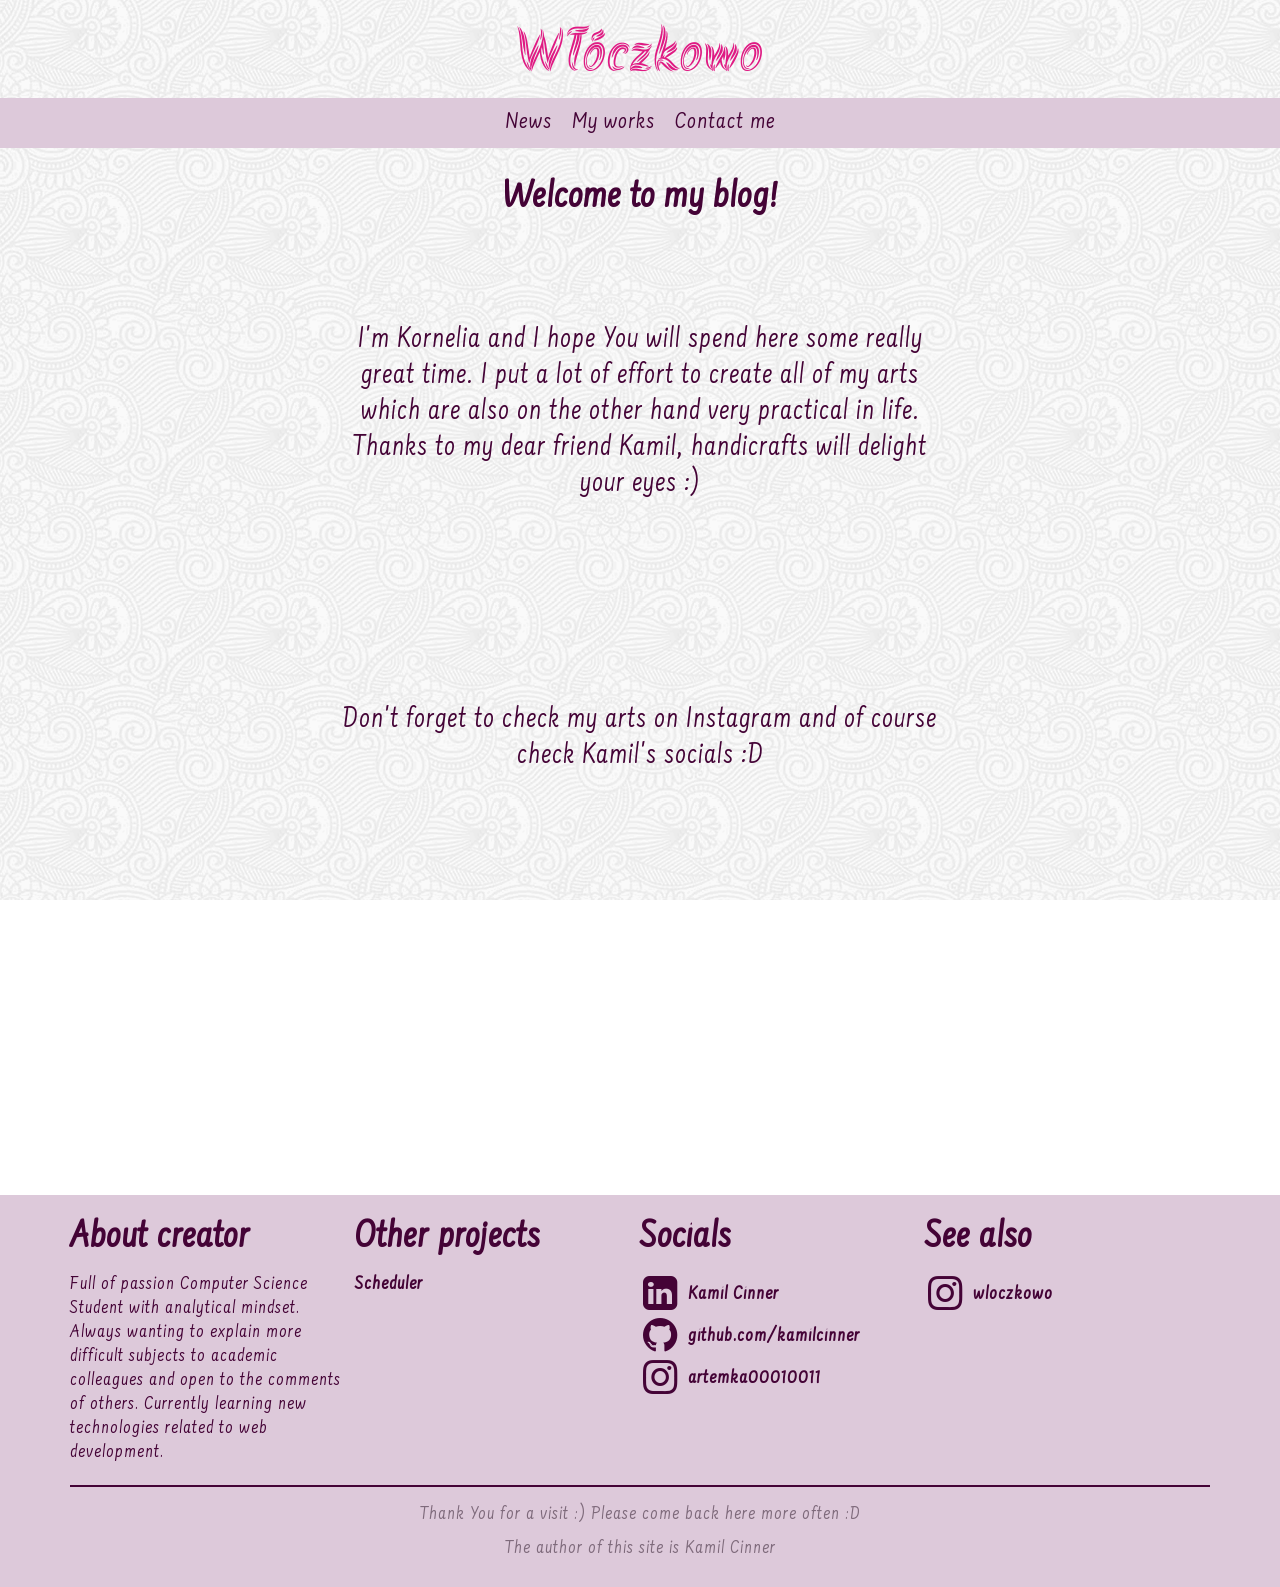
<file: index.html>
<!doctype html>
<html lang="pl">

<head>
  <meta charset="utf-8" />
  <meta name="viewport" content="width=device-width, initial-scale=1">

  <title>Włóczkowo</title>
  <meta name="description" content="Kornelia's handicrafts">
  <meta name="keywords" content="blog, fibers, twine, bay yarn, worsted, crewel, handicraft">
  <meta name="author" content="Kamil Cinner">

  <link href="https://fonts.googleapis.com/css?family=Akronim&display=swap&subset=latin-ext"
        rel="stylesheet">
  <link href="https://fonts.googleapis.com/css?family=Farsan&display=swap&subset=latin-ext"
        rel="stylesheet">

  <link rel="stylesheet" href="fontello/css/fontello.css">
  <link rel="stylesheet" href="css/base/main.css">

<!--  Favicon-->
  <link rel="apple-touch-icon" sizes="57x57" href="favicon/apple-icon-57x57.png">
  <link rel="apple-touch-icon" sizes="60x60" href="favicon/apple-icon-60x60.png">
  <link rel="apple-touch-icon" sizes="72x72" href="favicon/apple-icon-72x72.png">
  <link rel="apple-touch-icon" sizes="76x76" href="favicon/apple-icon-76x76.png">
  <link rel="apple-touch-icon" sizes="114x114" href="favicon/apple-icon-114x114.png">
  <link rel="apple-touch-icon" sizes="120x120" href="favicon/apple-icon-120x120.png">
  <link rel="apple-touch-icon" sizes="144x144" href="favicon/apple-icon-144x144.png">
  <link rel="apple-touch-icon" sizes="152x152" href="favicon/apple-icon-152x152.png">
  <link rel="apple-touch-icon" sizes="180x180" href="favicon/apple-icon-180x180.png">
  <link rel="icon" type="image/png" sizes="192x192"  href="favicon/android-icon-192x192.png">
  <link rel="icon" type="image/png" sizes="32x32" href="favicon/favicon-32x32.png">
  <link rel="icon" type="image/png" sizes="96x96" href="favicon/favicon-96x96.png">
  <link rel="icon" type="image/png" sizes="16x16" href="favicon/favicon-16x16.png">
  <link rel="manifest" href="favicon/manifest.json">
  <meta name="msapplication-TileColor" content="#ffffff">
  <meta name="msapplication-TileImage" content="favicon/ms-icon-144x144.png">
  <meta name="theme-color" content="#ffffff">
</head>

<body>
<header>
  <div class="logo"><a id="welcome" role="button">Włóczkowo</a></div>

  <nav id="navbar">
    <a id="news" role="button">News</a>
    <a id="my-works" role="button">My works</a>
    <a id="contact-me" role="button">Contact me</a>
  </nav>
</header>

<main>
  <div id="content" class="container">

  </div>
</main>

<footer>
  <div class="container">
    <div class="row">

      <div class="col-sm-6 col-md-4 col-lg-3 col-xl-3">
        <section>
          <h2>About creator</h2>
          <p>
            Full of passion Computer Science Student with analytical mindset.
            Always wanting to explain more difficult subjects to academic colleagues
            and open to the comments of others.
            Currently learning new technologies related to web development.
          </p>
        </section>
      </div>

      <div class="col-sm-6 col-md-4 col-lg-3 col-xl-3">
        <section>
          <h2>Other projects</h2>
          <p><strong><a href="https://scheduler-kamilcinner.herokuapp.com/about/"
                        target="_blank">Scheduler</a></strong></p>
        </section>
      </div>

      <div class="col-sm-6 col-md-4 col-lg-3 col-xl-3">
        <section>
          <h2>Socials</h2>

          <a class="icon-text-combo" href="https://www.linkedin.com/in/kamil-cinner-909b98196"
             target="_blank">
            <i class="icon-linkedin-squared"></i>
            <strong class="my-1">Kamil Cinner</strong>
          </a>

          <a class="icon-text-combo" href="https://github.com/kamilcinner" target="_blank">
            <i class="icon-github-circled"></i>
            <strong class="my-1">github.com/kamilcinner</strong>
          </a>

          <a class="icon-text-combo" href="https://www.instagram.com/artemka00010011"
             target="_blank">
            <i class="icon-instagram"></i>
            <strong class="my-1">artemka00010011</strong>
          </a>

        </section>
      </div>

      <div class="col-sm-6 col-md-4 col-lg-3 col-xl-3">
        <section>
          <h2>See also</h2>
          <a class="icon-text-combo" href="https://www.instagram.com/wloczkowo/"
             target="_blank">
            <i class="icon-instagram"></i>
            <strong class="my-1">wloczkowo</strong>
          </a>
        </section>
      </div>

    </div>

    <hr>

    <div class="info">
      <p>Thank You for a visit :) Please come back here more often :D</p>
      <p>The author of this site is Kamil Cinner</p>
    </div>

  </div>
</footer>

<script src="js/helpers/assets.js"></script>
<script src="js/views/fiber-details.js"></script>

<script src="js/views/welcome.js"></script>
<script src="js/services/sticky-nav.js"></script>
<script src="js/views/news.js"></script>
<script src="js/views/my-works.js"></script>
<script src="js/views/contact-me.js"></script>

<script src="js/index.js"></script>

</body>
</html>
</file>
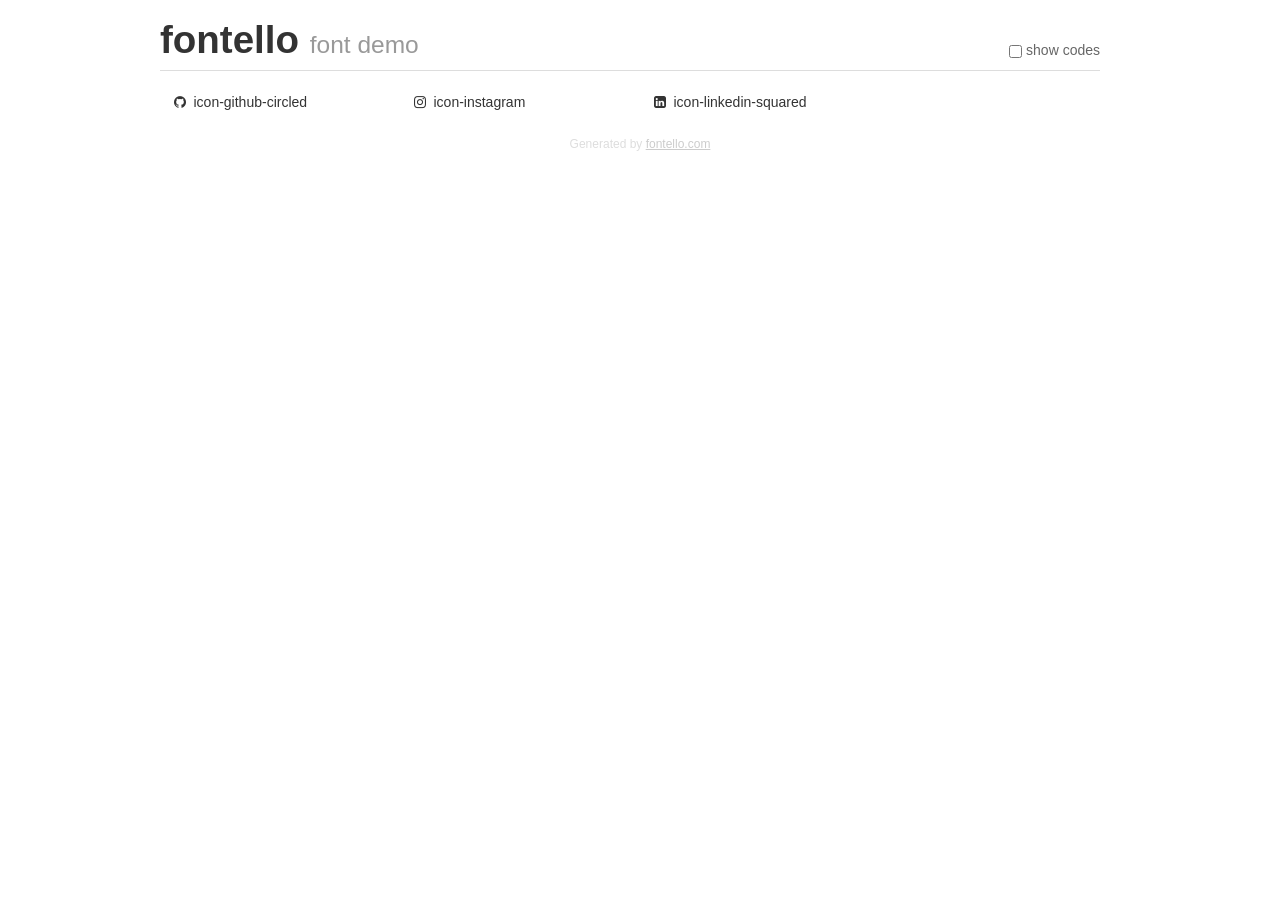
<file: fontello/demo.html>
<!DOCTYPE html>
<html>
  <head><!--[if lt IE 9]><script language="javascript" type="text/javascript" src="//html5shim.googlecode.com/svn/trunk/html5.js"></script><![endif]-->
    <meta charset="UTF-8"><style>/*
 * Bootstrap v2.2.1
 *
 * Copyright 2012 Twitter, Inc
 * Licensed under the Apache License v2.0
 * http://www.apache.org/licenses/LICENSE-2.0
 *
 * Designed and built with all the love in the world @twitter by @mdo and @fat.
 */
.clearfix {
  *zoom: 1;
}
.clearfix:before,
.clearfix:after {
  display: table;
  content: "";
  line-height: 0;
}
.clearfix:after {
  clear: both;
}
html {
  font-size: 100%;
  -webkit-text-size-adjust: 100%;
  -ms-text-size-adjust: 100%;
}
a:focus {
  outline: thin dotted #333;
  outline: 5px auto -webkit-focus-ring-color;
  outline-offset: -2px;
}
a:hover,
a:active {
  outline: 0;
}
button,
input,
select,
textarea {
  margin: 0;
  font-size: 100%;
  vertical-align: middle;
}
button,
input {
  *overflow: visible;
  line-height: normal;
}
button::-moz-focus-inner,
input::-moz-focus-inner {
  padding: 0;
  border: 0;
}
body {
  margin: 0;
  font-family: "Helvetica Neue", Helvetica, Arial, sans-serif;
  font-size: 14px;
  line-height: 20px;
  color: #333;
  background-color: #fff;
}
a {
  color: #08c;
  text-decoration: none;
}
a:hover {
  color: #005580;
  text-decoration: underline;
}
.row {
  margin-left: -20px;
  *zoom: 1;
}
.row:before,
.row:after {
  display: table;
  content: "";
  line-height: 0;
}
.row:after {
  clear: both;
}
[class*="span"] {
  float: left;
  min-height: 1px;
  margin-left: 20px;
}
.container,
.navbar-static-top .container,
.navbar-fixed-top .container,
.navbar-fixed-bottom .container {
  width: 940px;
}
.span12 {
  width: 940px;
}
.span11 {
  width: 860px;
}
.span10 {
  width: 780px;
}
.span9 {
  width: 700px;
}
.span8 {
  width: 620px;
}
.span7 {
  width: 540px;
}
.span6 {
  width: 460px;
}
.span5 {
  width: 380px;
}
.span4 {
  width: 300px;
}
.span3 {
  width: 220px;
}
.span2 {
  width: 140px;
}
.span1 {
  width: 60px;
}
[class*="span"].pull-right,
.row-fluid [class*="span"].pull-right {
  float: right;
}
.container {
  margin-right: auto;
  margin-left: auto;
  *zoom: 1;
}
.container:before,
.container:after {
  display: table;
  content: "";
  line-height: 0;
}
.container:after {
  clear: both;
}
p {
  margin: 0 0 10px;
}
.lead {
  margin-bottom: 20px;
  font-size: 21px;
  font-weight: 200;
  line-height: 30px;
}
small {
  font-size: 85%;
}
h1 {
  margin: 10px 0;
  font-family: inherit;
  font-weight: bold;
  line-height: 20px;
  color: inherit;
  text-rendering: optimizelegibility;
}
h1 small {
  font-weight: normal;
  line-height: 1;
  color: #999;
}
h1 {
  line-height: 40px;
}
h1 {
  font-size: 38.5px;
}
h1 small {
  font-size: 24.5px;
}
body {
  margin-top: 90px;
}
.header {
  position: fixed;
  top: 0;
  left: 50%;
  margin-left: -480px;
  background-color: #fff;
  border-bottom: 1px solid #ddd;
  padding-top: 10px;
  z-index: 10;
}
.footer {
  color: #ddd;
  font-size: 12px;
  text-align: center;
  margin-top: 20px;
}
.footer a {
  color: #ccc;
  text-decoration: underline;
}
.the-icons {
  font-size: 14px;
  line-height: 24px;
}
.switch {
  position: absolute;
  right: 0;
  bottom: 10px;
  color: #666;
}
.switch input {
  margin-right: 0.3em;
}
.codesOn .i-name {
  display: none;
}
.codesOn .i-code {
  display: inline;
}
.i-code {
  display: none;
}
@font-face {
      font-family: 'fontello';
      src: url('./font/fontello.eot?26021284');
      src: url('./font/fontello.eot?26021284#iefix') format('embedded-opentype'),
           url('./font/fontello.woff?26021284') format('woff'),
           url('./font/fontello.ttf?26021284') format('truetype'),
           url('./font/fontello.svg?26021284#fontello') format('svg');
      font-weight: normal;
      font-style: normal;
    }
     
     
    .demo-icon
    {
      font-family: "fontello";
      font-style: normal;
      font-weight: normal;
      speak: none;
     
      display: inline-block;
      text-decoration: inherit;
      width: 1em;
      margin-right: .2em;
      text-align: center;
      /* opacity: .8; */
     
      /* For safety - reset parent styles, that can break glyph codes*/
      font-variant: normal;
      text-transform: none;
     
      /* fix buttons height, for twitter bootstrap */
      line-height: 1em;
     
      /* Animation center compensation - margins should be symmetric */
      /* remove if not needed */
      margin-left: .2em;
     
      /* You can be more comfortable with increased icons size */
      /* font-size: 120%; */
     
      /* Font smoothing. That was taken from TWBS */
      -webkit-font-smoothing: antialiased;
      -moz-osx-font-smoothing: grayscale;
     
      /* Uncomment for 3D effect */
      /* text-shadow: 1px 1px 1px rgba(127, 127, 127, 0.3); */
    }
     </style>
    <link rel="stylesheet" href="css/animation.css"><!--[if IE 7]><link rel="stylesheet" href="css/" + font.fontname + "-ie7.css"><![endif]-->
    <script>
      function toggleCodes(on) {
        var obj = document.getElementById('icons');
      
        if (on) {
          obj.className += ' codesOn';
        } else {
          obj.className = obj.className.replace(' codesOn', '');
        }
      }
      
    </script>
  </head>
  <body>
    <div class="container header">
      <h1>fontello <small>font demo</small></h1>
      <label class="switch">
        <input type="checkbox" onclick="toggleCodes(this.checked)">show codes
      </label>
    </div>
    <div class="container" id="icons">
      <div class="row">
        <div class="the-icons span3" title="Code: 0xf09b"><i class="demo-icon icon-github-circled">&#xf09b;</i> <span class="i-name">icon-github-circled</span><span class="i-code">0xf09b</span></div>
        <div class="the-icons span3" title="Code: 0xf16d"><i class="demo-icon icon-instagram">&#xf16d;</i> <span class="i-name">icon-instagram</span><span class="i-code">0xf16d</span></div>
        <div class="the-icons span3" title="Code: 0xf30c"><i class="demo-icon icon-linkedin-squared">&#xf30c;</i> <span class="i-name">icon-linkedin-squared</span><span class="i-code">0xf30c</span></div>
      </div>
    </div>
    <div class="container footer">Generated by <a href="http://fontello.com">fontello.com</a></div>
  </body>
</html>
</file>
<file: fontello/css/fontello.css>
@font-face {
  font-family: 'fontello';
  src: url('../font/fontello.eot?64992146');
  src: url('../font/fontello.eot?64992146#iefix') format('embedded-opentype'),
       url('../font/fontello.woff2?64992146') format('woff2'),
       url('../font/fontello.woff?64992146') format('woff'),
       url('../font/fontello.ttf?64992146') format('truetype'),
       url('../font/fontello.svg?64992146#fontello') format('svg');
  font-weight: normal;
  font-style: normal;
}
/* Chrome hack: SVG is rendered more smooth in Windozze. 100% magic, uncomment if you need it. */
/* Note, that will break hinting! In other OS-es font will be not as sharp as it could be */
/*
@media screen and (-webkit-min-device-pixel-ratio:0) {
  @font-face {
    font-family: 'fontello';
    src: url('../font/fontello.svg?64992146#fontello') format('svg');
  }
}
*/
 
 [class^="icon-"]:before, [class*=" icon-"]:before {
 font-size: 40px;

  font-family: "fontello";
  font-style: normal;
  font-weight: normal;
  speak: none;
 
  display: inline-block;
  text-decoration: inherit;
  width: 1em;
  margin-right: .2em;
  text-align: center;
  /* opacity: .8; */
 
  /* For safety - reset parent styles, that can break glyph codes*/
  font-variant: normal;
  text-transform: none;
 
  /* fix buttons height, for twitter bootstrap */
  line-height: 1em;
 
  /* Animation center compensation - margins should be symmetric */
  /* remove if not needed */
  /*margin-left: .2em;*/
 
  /* you can be more comfortable with increased icons size */
  /* font-size: 120%; */
 
  /* Font smoothing. That was taken from TWBS */
  -webkit-font-smoothing: antialiased;
  -moz-osx-font-smoothing: grayscale;
 
  /* Uncomment for 3D effect */
  /* text-shadow: 1px 1px 1px rgba(127, 127, 127, 0.3); */
}
 
.icon-github-circled:before { content: '\f09b'; } /* '' */
.icon-instagram:before { content: '\f16d'; } /* '' */
.icon-linkedin-squared:before { content: '\f30c'; } /* '' */
</file>
<file: fontello/css/animation.css>
/*
   Animation example, for spinners
*/
.animate-spin {
  -moz-animation: spin 2s infinite linear;
  -o-animation: spin 2s infinite linear;
  -webkit-animation: spin 2s infinite linear;
  animation: spin 2s infinite linear;
  display: inline-block;
}
@-moz-keyframes spin {
  0% {
    -moz-transform: rotate(0deg);
    -o-transform: rotate(0deg);
    -webkit-transform: rotate(0deg);
    transform: rotate(0deg);
  }

  100% {
    -moz-transform: rotate(359deg);
    -o-transform: rotate(359deg);
    -webkit-transform: rotate(359deg);
    transform: rotate(359deg);
  }
}
@-webkit-keyframes spin {
  0% {
    -moz-transform: rotate(0deg);
    -o-transform: rotate(0deg);
    -webkit-transform: rotate(0deg);
    transform: rotate(0deg);
  }

  100% {
    -moz-transform: rotate(359deg);
    -o-transform: rotate(359deg);
    -webkit-transform: rotate(359deg);
    transform: rotate(359deg);
  }
}
@-o-keyframes spin {
  0% {
    -moz-transform: rotate(0deg);
    -o-transform: rotate(0deg);
    -webkit-transform: rotate(0deg);
    transform: rotate(0deg);
  }

  100% {
    -moz-transform: rotate(359deg);
    -o-transform: rotate(359deg);
    -webkit-transform: rotate(359deg);
    transform: rotate(359deg);
  }
}
@-ms-keyframes spin {
  0% {
    -moz-transform: rotate(0deg);
    -o-transform: rotate(0deg);
    -webkit-transform: rotate(0deg);
    transform: rotate(0deg);
  }

  100% {
    -moz-transform: rotate(359deg);
    -o-transform: rotate(359deg);
    -webkit-transform: rotate(359deg);
    transform: rotate(359deg);
  }
}
@keyframes spin {
  0% {
    -moz-transform: rotate(0deg);
    -o-transform: rotate(0deg);
    -webkit-transform: rotate(0deg);
    transform: rotate(0deg);
  }

  100% {
    -moz-transform: rotate(359deg);
    -o-transform: rotate(359deg);
    -webkit-transform: rotate(359deg);
    transform: rotate(359deg);
  }
}
</file>
<file: css/base/main.css>
@import "../helpers/remove-weird-blue-light.css";
@import "../helpers/normalize-links.css";
@import "../models/card.css";
@import "../models/flip-flop.css";

@import "logo.css";
@import "top-nav.css";
@import "footer.css";

@import "../services/be-responsive.css";

@import "../views/posts/posts.css";
@import "../views/fibers.css";
@import "../views/form.css";
@import "../views/fiber-details.css";
@import "../views/welcome.css";

body {
	/* Background pattern from Toptal Subtle Patterns */
	background-image: url("../../img/bg/full-bloom.png");
	background-attachment: fixed;

	margin: 0;
	font-family: 'Farsan', cursive;
	font-size: 20px;
	letter-spacing: 1px;
	color: #440336;
}

main {
	min-height: 1000px;
	margin: 20px 0;
}
</file>
